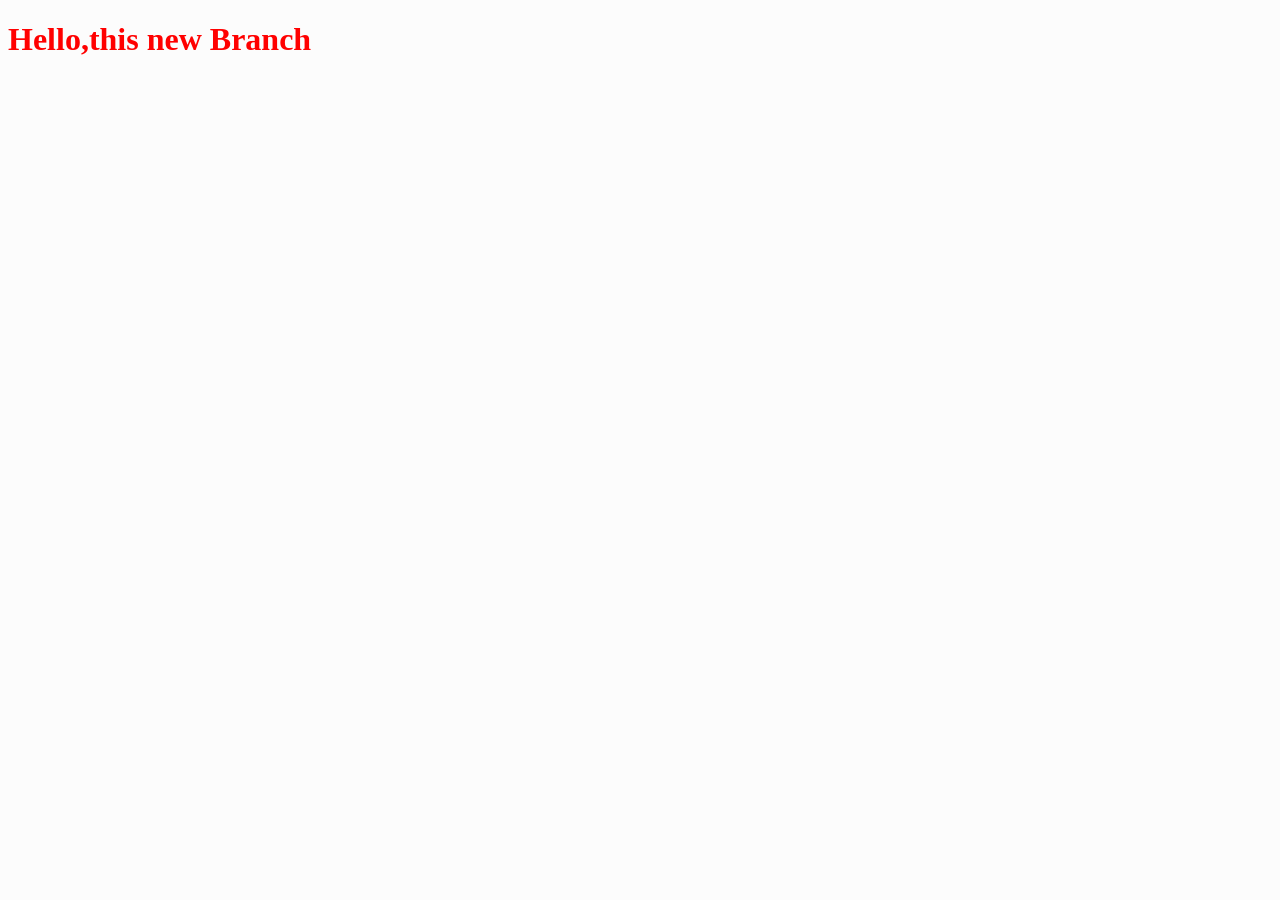
<file: index.html>
<!DOCTYPE html>
<html lang="en">
<head>
    <meta charset="UTF-8">
    <meta name="viewport" content="width=device-width, initial-scale=1.0">
    <title>Document</title>
    <link rel="stylesheet" href="style.css">
</head>
<body>
    <h1>Hello,this new Branch</h1>
    <script src="app.js"></script>
</body>
</html>
</file>
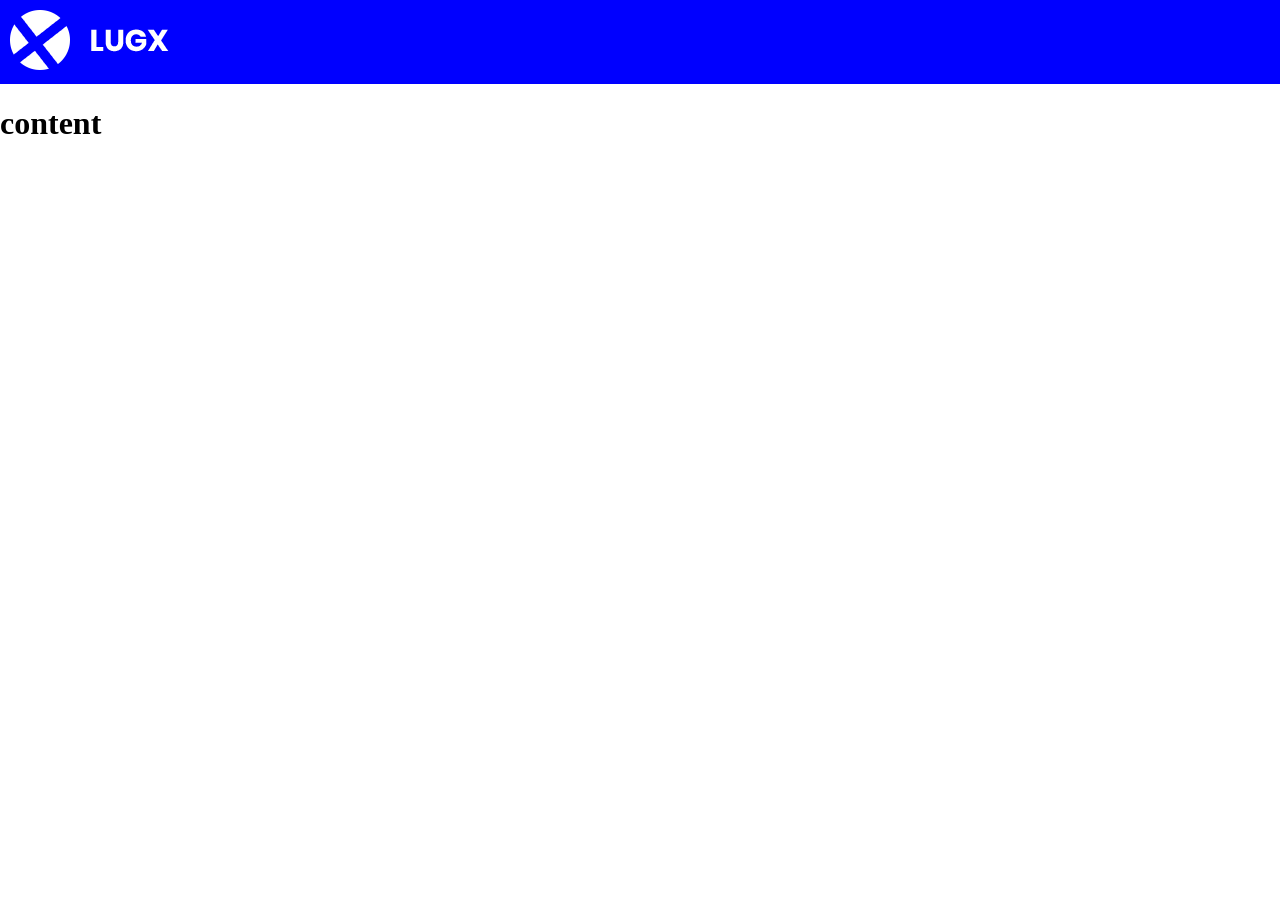
<file: project1/frontend/Presentation.html>
<!DOCTYPE html>

<head>
  <title>LUGX Store</title>
  <style>
    body {
      margin: 0;
    }
    .logo {
      background-color: #0000ff;
    }
    .base {
      padding: 10px;
    }
  </style>
</head>

<body>
  <div class="logo base">
    <img src="images/logo.png" />
  </div>
  <div>
    <h1>content</h1>
  </div>

</body>
</file>
<file: style.css>
h1{
    color: red;
}

body{
    background-color: rgb(252, 252, 252);
}
</file>
